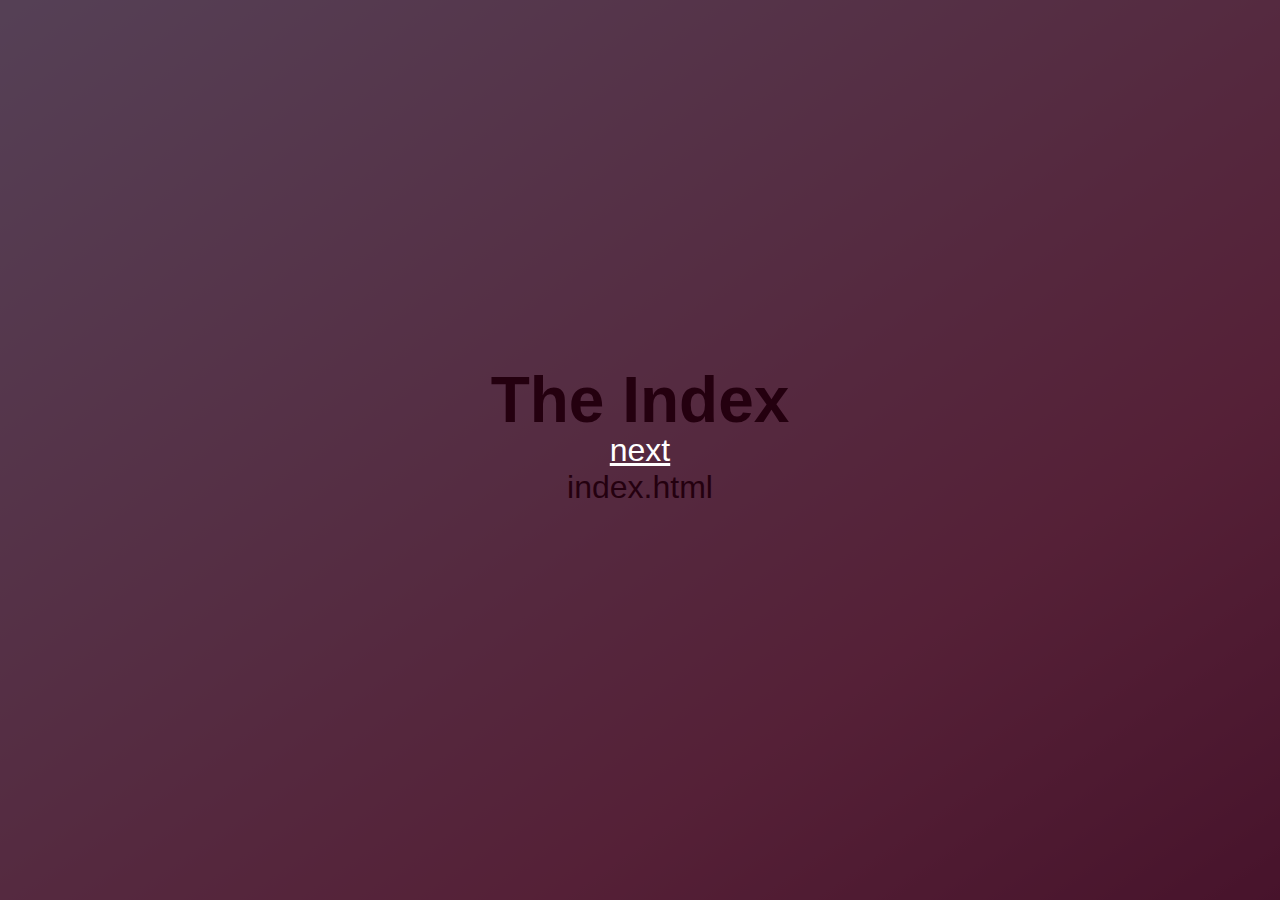
<file: index.html>
<!DOCTYPE html>
<html lang="en">
	<head>
		<meta charset="UTF-8" />
		<meta name="viewport" content="width=device-width, initial-scale=1.0" />
		<title>Index</title>
		<link rel="stylesheet" href="styles.css" />
		<script src="index.js"></script>
	</head>
	<body>
		<h1>The Index</h1>
		<p>index.html</p>
		<a aria-keyshortcuts="ArrowLeft p" href="slide-03.html">prev</a>
		<a aria-keyshortcuts="ArrowRight n" href="slide-02.html">next</a>
	</body>
</html>
</file>
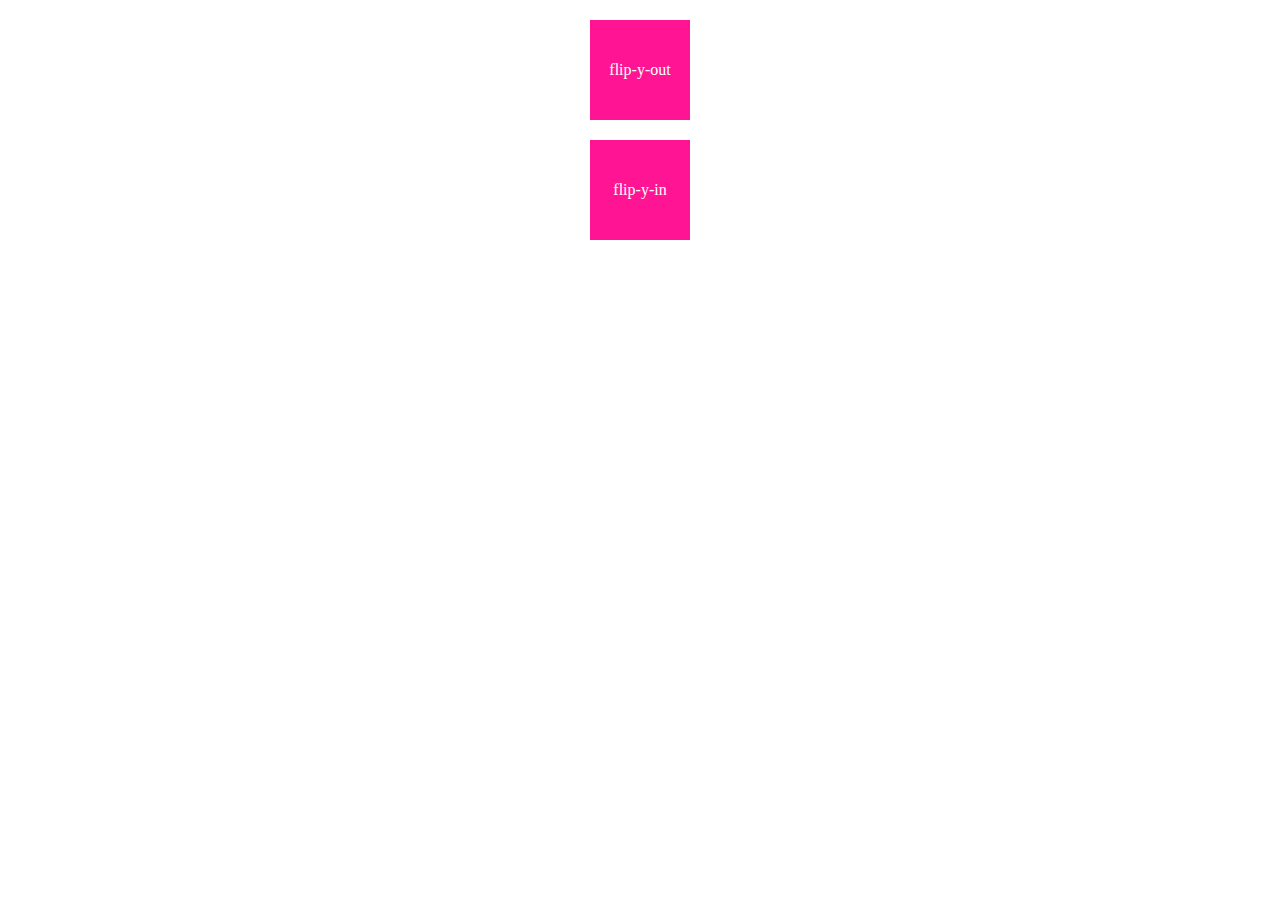
<file: animations.html>
<!DOCTYPE html>
<html lang="en">
	<head>
		<meta charset="UTF-8" />
		<meta name="viewport" content="width=device-width, initial-scale=1.0" />
		<title>Animations</title>

		<style>
            @import "animations.css";
            div{
                width: 100px;
                height: 100px;
                background-color: deeppink;
                color: white;
                display: grid;
                place-items: center;
                margin: 20px auto;
                animation-duration: 2s;
                animation-timing-function: linear;
                animation-iteration-count: infinite;
       animation-timing-function: linear(0, 0.417 25.5%, 0.867 49.4%, 1 57.7%, 0.925 65.1%, 0.908 68.6%, 0.902 72.2%, 0.916 78.2%, 0.988 92.1%, 1)



            }
        </style>

	</head>

	<body>
		<div style="animation-name: flip-x-out">flip-y-out</div>
		<div style="animation-name: flip-x-in">flip-y-in</div>        
	</body>
</html>
</file>
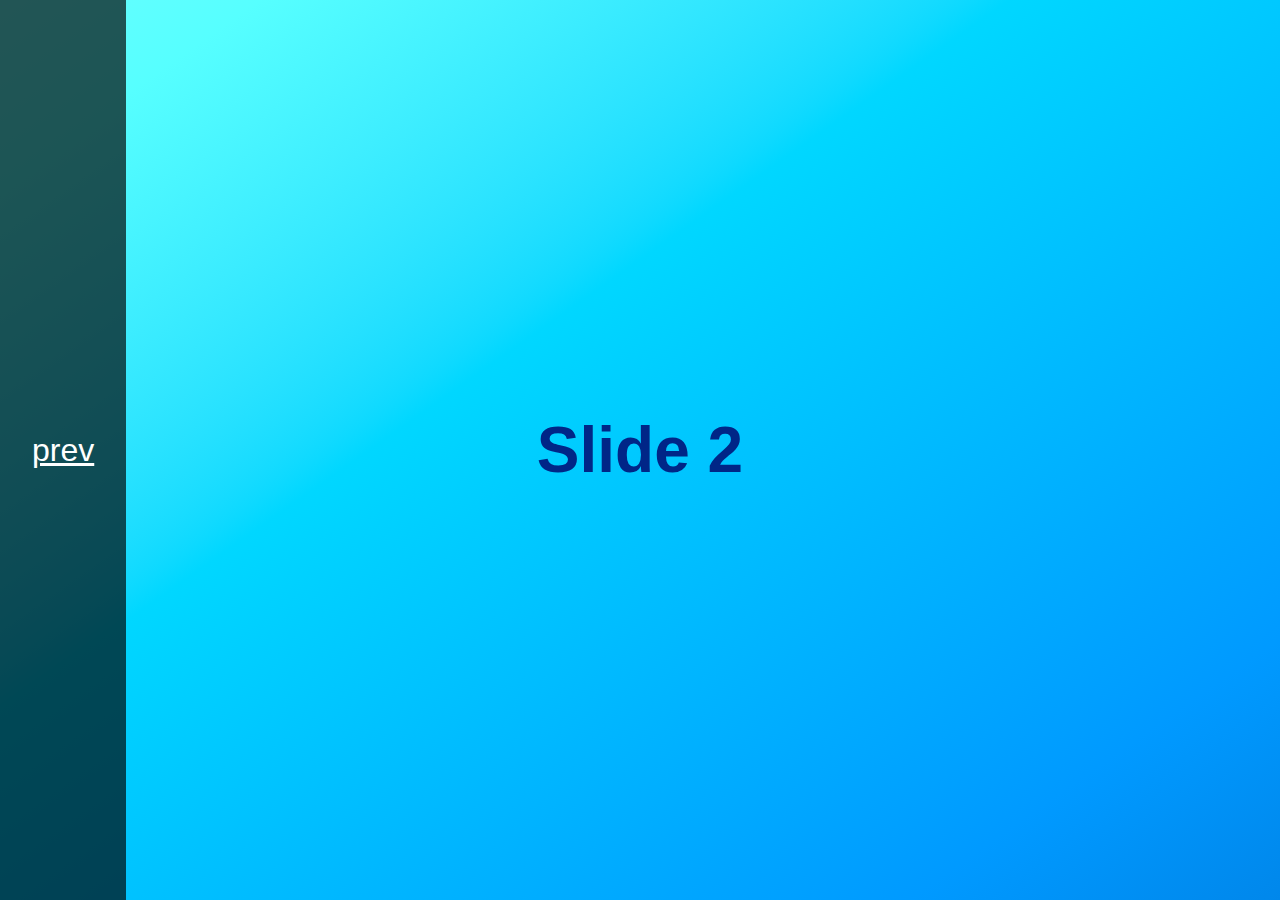
<file: slide-02.html>
<!DOCTYPE html>
<html lang="en">
<head>
    <meta charset="UTF-8">
    <meta name="viewport" content="width=device-width, initial-scale=1.0">
    <title>Slide-2</title>
    <link rel="stylesheet" href="styles.css">
     <script src="index.js"></script>
</head>
<body style="--key-color: #00aaff">
    <h1>Slide 2</h1>
    <a aria-keyshortcuts="ArrowLeft" href="index.html">prev</a>
    <a aria-keyshortcuts="ArrowRight" href="slide-03.html">next</a>
</body>
</html>
</file>
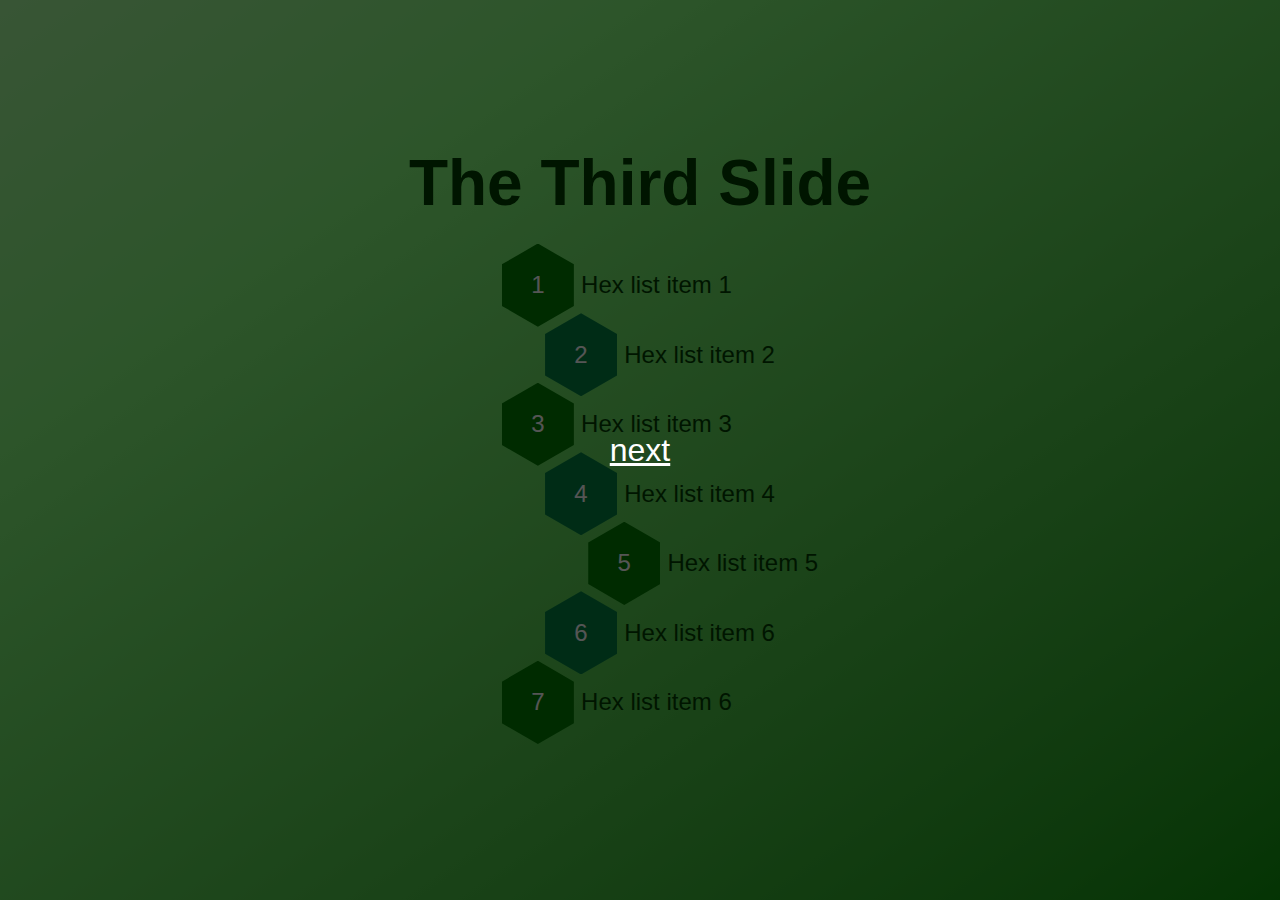
<file: slide-03.html>
<!DOCTYPE html>
<html lang="en">
<head>
    <meta charset="UTF-8">
    <meta name="viewport" content="width=device-width, initial-scale=1.0">
    <title>The third slide</title>
    <link rel="stylesheet" href="styles.css">
    <script src="index.js"></script>
</head>
<body style="--key-color: green">
    <h1>The Third Slide</h1>

    <ol class="hexalist">
        <li>Hex list item 1</li>
        <li>Hex list item 2</li>
        <li>Hex list item 3 </li>
        <li>Hex list item 4</li>
        <li>Hex list item 5</li>
        <li>Hex list item 6</li>
        <li>Hex list item 6</li>
    </ol>
    <a aria-keyshortcuts="ArrowLeft p" href="slide-02.html">prev</a>
    <a aria-keyshortcuts="ArrowRight n" href="index.html">next</a>
</body>
</html>
</file>
<file: styles.css>
@import "./slide-layout.css";
@import "./styles/easings.css";
@import "./styles/animations.css";
@import "./styles/hexalist.css";

@view-transition {
	navigation: auto;
}

@media (prefers-reduced-motion: no-preference) {
	::view-transition-group(root) {
		animation-duration: 1s;
	}
	::view-transition-old(root) {
		animation-name: wipe-left-out;
	}

	::view-transition-new(root) {
		animation-name: wipe-left-in;
	}

	h1 {
		view-transition-name: headline;
	}


	
	::view-transition-group(headline) {
		animation-duration: 1s;
		animation-timing-function: var(--spring-easing);
	}
	
	::view-transition-old(headline) {
		animation-duration: 0.5s;
		animation-name: turn-x-out;
		animation-timing-function: linear,
	}

	::view-transition-new(headline) {
		animation-duration: 0.5s;
		animation-name: turn-x-in;
		animation-timing-function: linear;
	}

	[aria-keyshortcuts="ArrowLeft"] {
		view-transition-name: ArrowLeft;
	}

	[aria-keyshortcuts="ArrowRight"] {
		view-transition-name: ArrowRight;
	}
}
</file>
